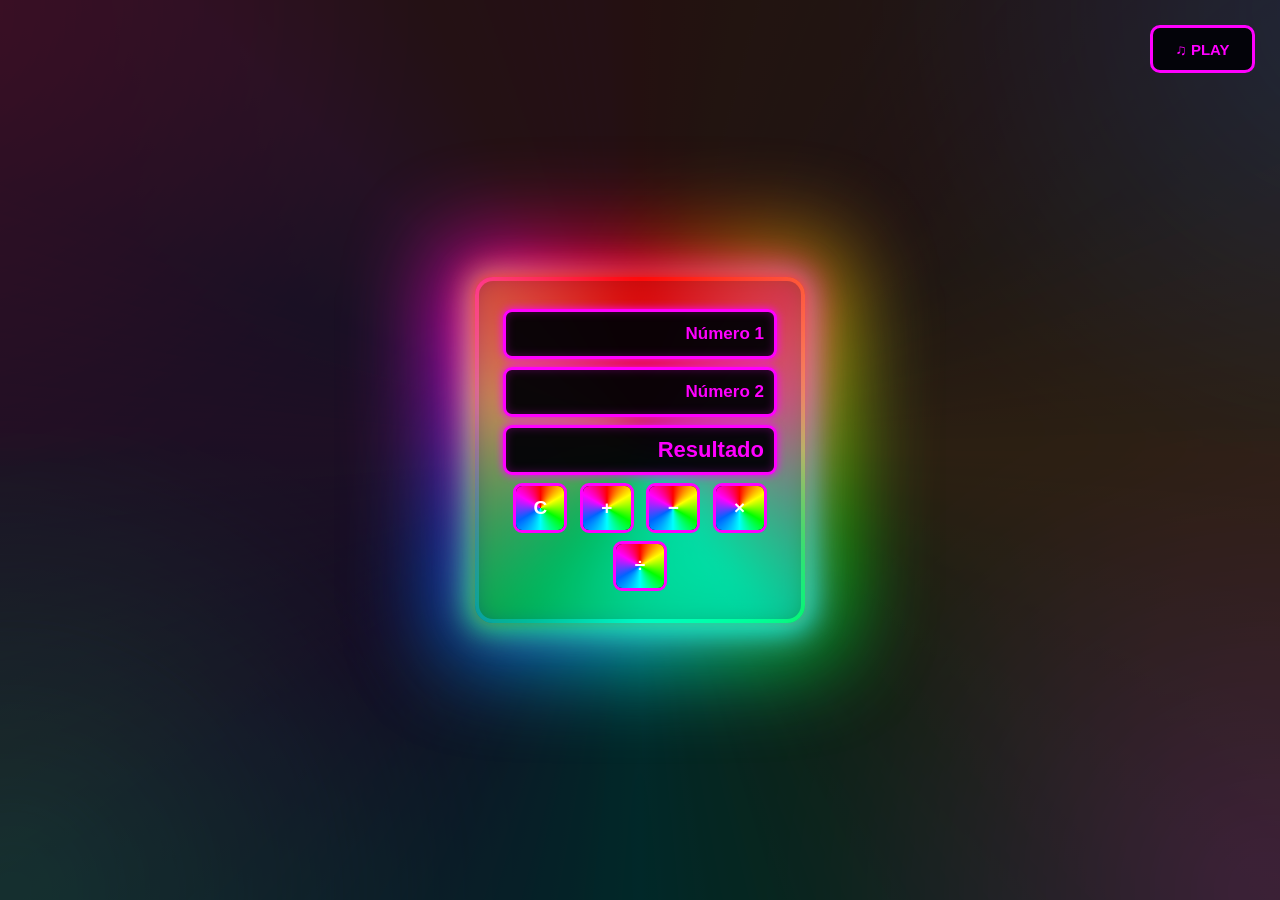
<file: PW2/index.html>
<!DOCTYPE html>
<html lang="pt-BR">
<head>
    <meta charset="UTF-8">
    <meta name="viewport" content="width=device-width, initial-scale=1.0">
    <title>Calculadora RGB</title>
    <link rel="stylesheet" href="style.css">
</head>

<body>
    
<div id="youtube-background">
    <div id="youtube-player"></div>
</div>

<div id="video-overlay"></div>

<button type="button" id="music">♫ PLAY</button>

<main>
    <form id="calculator">

        <div class="inputs">
            <input
                type="text"
                id="num1"
                placeholder="Número 1"
                autocomplete="off"
            >

            <input
                type="text"
                id="num2"
                placeholder="Número 2"
                autocomplete="off"
            >
        </div>

        <div class="calculator-actions">
            <input
                type="text"
                id="resul"
                placeholder="Resultado"
                readonly
                aria-label="Resultado"
            >

            <div class="buttons">
                <button type="reset" id="clear">C</button>

                <button type="button" data-operacao="+">+</button>
                <button type="button" data-operacao="-">−</button>
                <button type="button" data-operacao="x">×</button>
                <button type="button" data-operacao=":">÷</button>
            </div>
        </div>

    </form>
</main>

<script src="https://www.youtube.com/iframe_api"></script>
<script src="abdullJabbhar.js"></script>

</body>
</html>
</file>
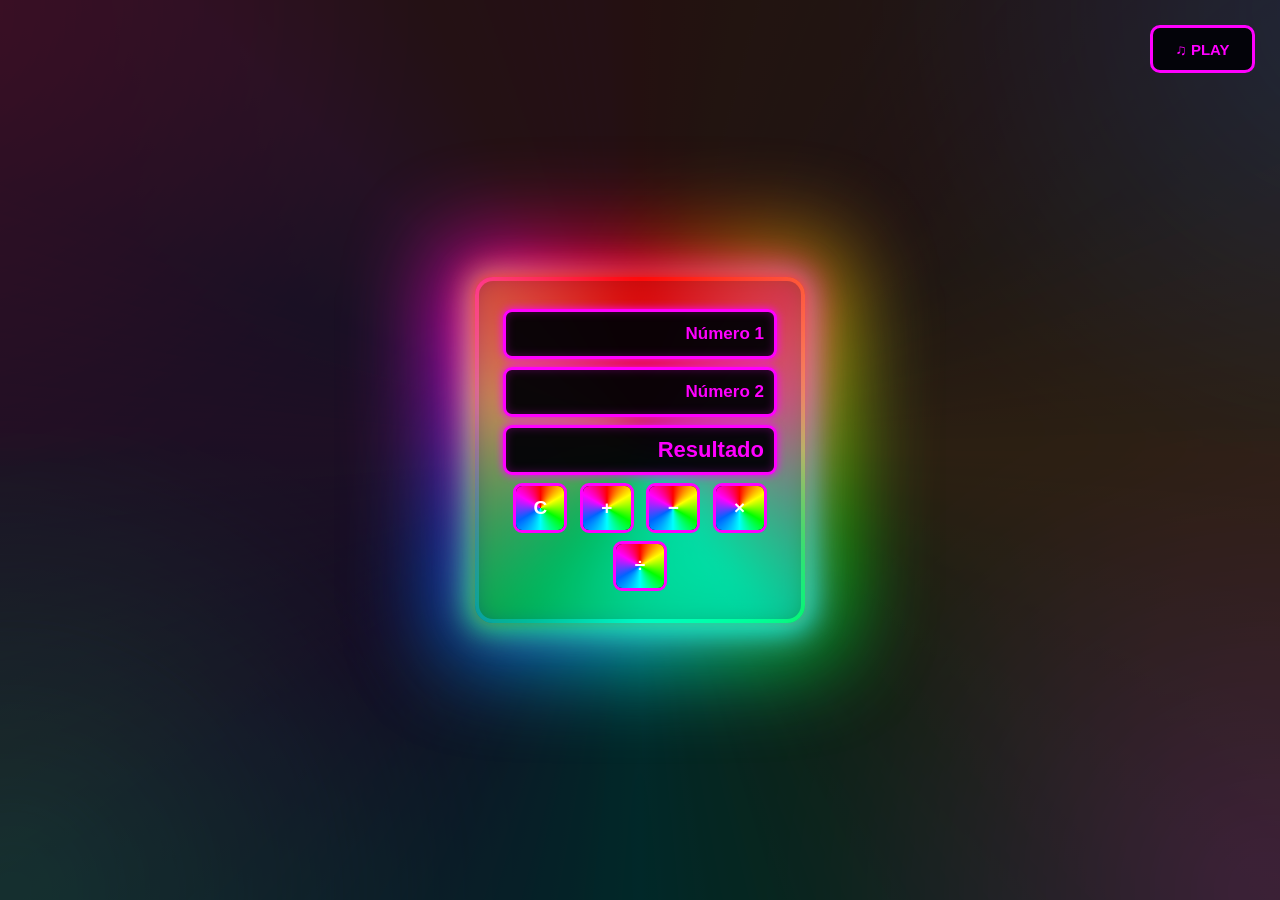
<file: PW2/calcu/index.html>
<!DOCTYPE html>
<html lang="pt-BR">
<head>
    <meta charset="UTF-8">
    <meta name="viewport" content="width=device-width, initial-scale=1.0">
    <title>Calculadora RGB</title>
    <link rel="stylesheet" href="style.css">
</head>

<body>
    
<div id="youtube-background">
    <div id="youtube-player"></div>
</div>

<div id="video-overlay"></div>

<button type="button" id="music">♫ PLAY</button>

<main>
    <form id="calculator">

        <div class="inputs">
            <input
                type="text"
                id="num1"
                placeholder="Número 1"
                autocomplete="off"
            >

            <input
                type="text"
                id="num2"
                placeholder="Número 2"
                autocomplete="off"
            >
        </div>

        <div class="calculator-actions">
            <input
                type="text"
                id="resul"
                placeholder="Resultado"
                readonly
                aria-label="Resultado"
            >

            <div class="buttons">
                <button type="reset" id="clear">C</button>

                <button type="button" data-operacao="+">+</button>
                <button type="button" data-operacao="-">−</button>
                <button type="button" data-operacao="x">×</button>
                <button type="button" data-operacao=":">÷</button>
            </div>
        </div>

    </form>
</main>

<script src="https://www.youtube.com/iframe_api"></script>
<script src="abdullJabbhar.js"></script>

</body>
</html>
</file>
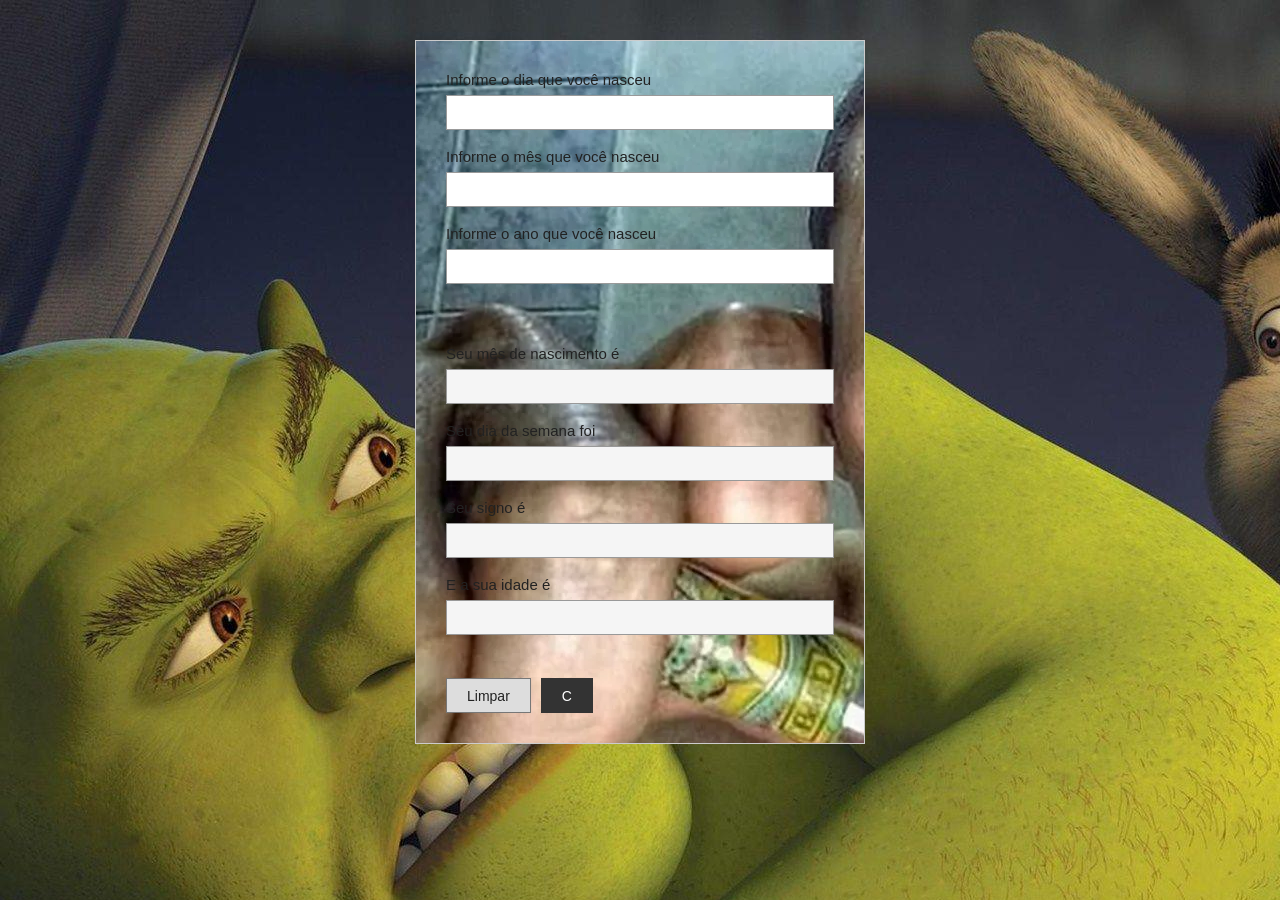
<file: PW2/calendario/index.html>
<!DOCTYPE html>
<html lang="pt-br">
<head>
    <meta charset="UTF-8">
    <meta name="viewport" content="width=device-width, initial-scale=1.0">
    <title>dia que nasci</title>
    <link rel="stylesheet" href="style.css">
</head>
<body>
    <form id="fumo">
        <div id="coleta">

        <label for="dianasc">Informe o dia que você nasceu</label>
        <input type="text" id="dianasc"><br><br>

        <label for="mesnasc">Informe o mês que você nasceu</label>
        <input type="text" id="mesnasc"><br><br>

        <label for="anonasc">Informe o ano que você nasceu</label>
        <input type="text" id="anonasc"><br><br><br>

        </div>

        <div id="entrega">

            <label for="nomemes">Seu mês de nascimento é</label>
            <input type="text" id="nomemes" readonly><br><br>

            <label for="diasemana">Seu dia da semana foi</label>
            <input type="text" id="diasemana" readonly><br><br>

            <label for="signoimg">Seu signo é</label>
            <input type="text" id="signoimg" readonly><br><br>

            <label for="idad">E a sua idade é</label>
            <input type="text" id="idad" readonly><br><br>
            
        </div>

        <div id="butaos">

        <button type="reset">Limpar</button>
        <button type="button" id="resultad" >C</button>

        </div>


    </form>
    <script src="script.js"></script>
</body>
</html>
</file>
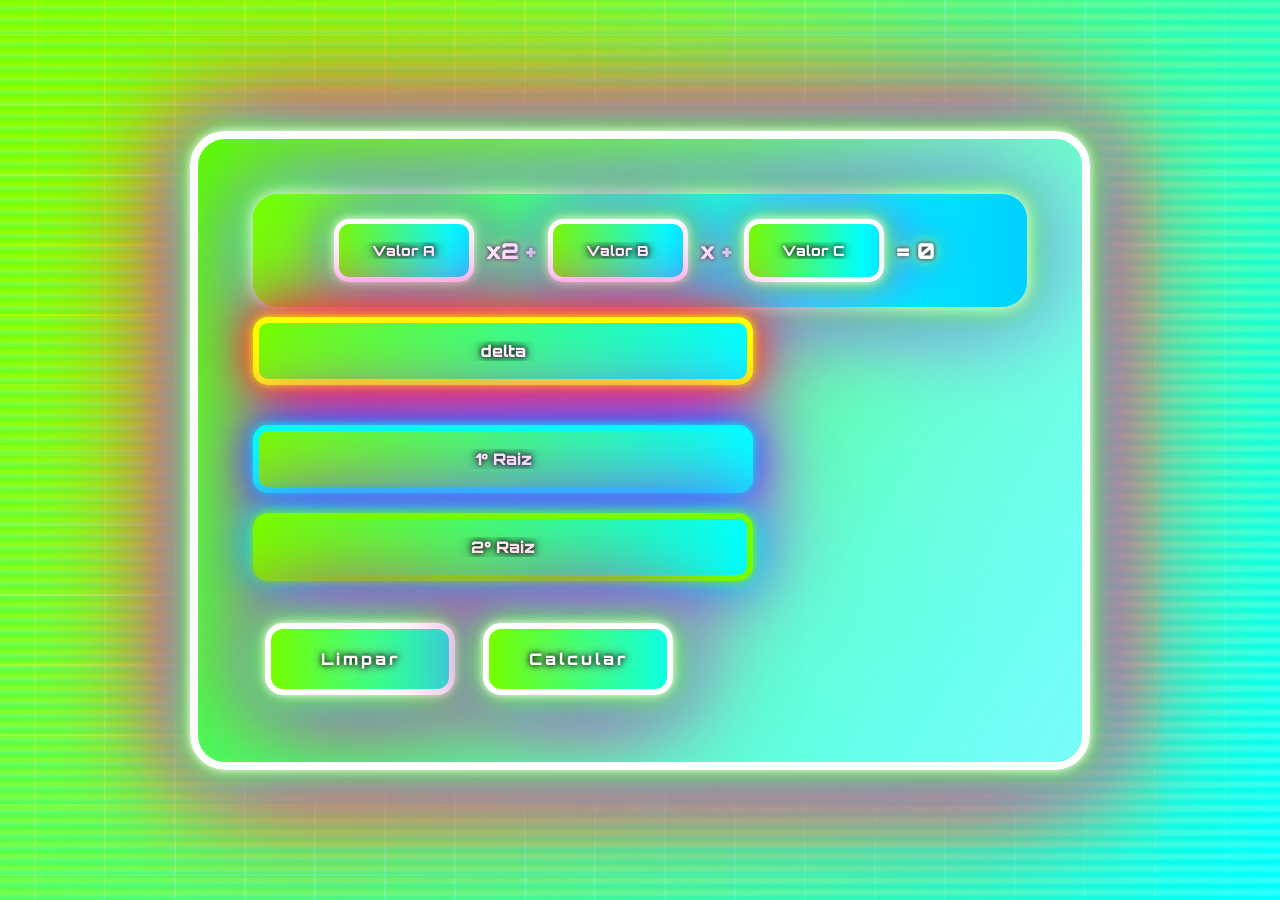
<file: PW2/Equacao/index.html>
<!DOCTYPE html>
<html lang="pt-BR">
<head>
    <meta charset="UTF-8">
    <meta name="viewport" content="width=device-width, initial-scale=1.0">
    <title>baskara CWP</title>
    <link rel="stylesheet" href="style.css">
</head>

<body>
    <form id="Equacao">
    <div >
        <input type="text" id="valorA" placeholder="Valor A" >
        <label id="label1">x2 + </label>
        <input type="text" id="valorB" placeholder="Valor B" >
        <label id="label2">x + </label>
        <input type="text" id="valorC" placeholder="Valor C" >
        <label id="label3">= 0 </label><br><br>
    </div>
    <input type="text" id="resudelta" placeholder="delta" readonly ><br><br>
    <input type="text" id="raiz1" placeholder="1° Raiz" readonly><br>
    <input type="text" id="raiz2" placeholder="2° Raiz" readonly><br><br>


    <button type="reset" id="limpar">Limpar</button>
    <button type="button" id="calcular" data-operacao="calc">Calcular</button>




    </form>



<script src="js.js"></script>

</body>
</html>
</file>
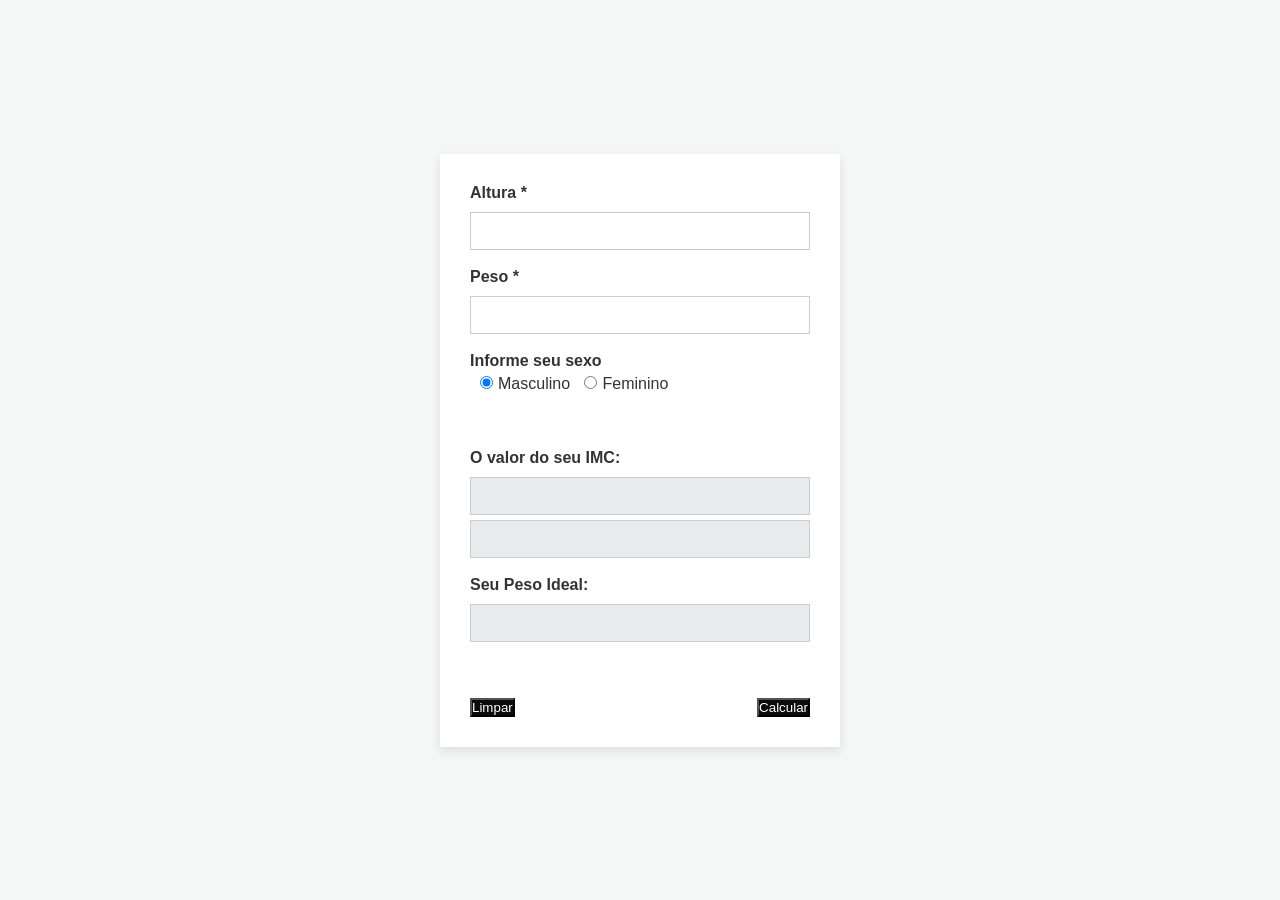
<file: PW2/Imc_PesoIdeal/index.html>
<!DOCTYPE html>
<html lang="pt-br">
<head>
    <meta charset="UTF-8">
    <meta name="viewport" content="width=device-width, initial-scale=1.0">
    <title>Calculadora de IMC e Peso Ideal</title>
    <script src="script.js"></script>
    <link rel="stylesheet" href="style.css">
</head>
<body>
    <form id="calculadora">
        <div id="Coleta">
            <label for="altura">Altura * </label><br>
            <input type="text" id="Altura"><br><br>
            <label for="Peso">Peso *</label><br>
            <input type="text" id="Peso"><br><br>
            <label for="Masculino">Informe seu sexo</label><br>
            <input type="radio" value="M" id="Masculino" name="Sexo" checked>Masculino
            <input type="radio" value="F" id="Feminino" name="Sexo">Feminino <br><br><br>
        </div>

        <div id="Entrega">
            <label for="Yimc">O valor do seu IMC:</label><br>
            <input type="text" id="Yimc" readonly>
            <input type="text" id="txtImc" readonly><br><br>
            <label for="PesoId">Seu Peso Ideal:</label><br>
            <input type="text" id="PesoId" readonly><br><br><br>
            <h1 id="perPeso" ></h1>
            </label>
        </div>

        <div id="botoes">
            <input type="reset" onclick="limpar1()" id="limpar" value="Limpar">
            <input type="button" onclick="calculo()" id="calcular" value="Calcular">

        </div>

    </form>


    
</body>
</html>
</file>
<file: PW2/style.css>
* {
    margin: 0;
    padding: 0;
    box-sizing: border-box;
}

html,
body {
    width: 100%;
    height: 100%;
}

body {
    min-height: 100vh;
    display: flex;
    justify-content: center;
    align-items: center;
    font-family: Arial, Helvetica, sans-serif;
    background: rgb(0, 0, 0);
    overflow: hidden;
    position: relative;
    isolation: isolate;
}

body::before {
    content: "";
    position: fixed;
    width: 180vmax;
    height: 180vmax;
    left: 50%;
    top: 50%;
    transform: translate(-50%, -50%);
    background:
        conic-gradient(
            rgb(255, 0, 0),
            rgb(255, 60, 0),
            rgb(255, 180, 0),
            rgb(255, 255, 0),
            rgb(80, 255, 0),
            rgb(0, 255, 80),
            rgb(0, 255, 255),
            rgb(0, 100, 255),
            rgb(100, 0, 255),
            rgb(255, 0, 255),
            rgb(255, 0, 80),
            rgb(255, 0, 0)
        );
    filter: blur(45px) saturate(250%);
    opacity: 0.58;
    z-index: -10;
    animation: universe 1.1s linear infinite;
}

body::after {
    content: "";
    position: fixed;
    inset: -25%;
    background:
        radial-gradient(
            circle at 10% 10%,
            rgba(255, 0, 0, 0.75),
            transparent 18%
        ),
        radial-gradient(
            circle at 90% 10%,
            rgba(0, 100, 255, 0.8),
            transparent 18%
        ),
        radial-gradient(
            circle at 90% 90%,
            rgba(255, 0, 255, 0.8),
            transparent 18%
        ),
        radial-gradient(
            circle at 10% 90%,
            rgba(0, 255, 150, 0.8),
            transparent 18%
        ),
        radial-gradient(
            circle at 50% 50%,
            rgba(255, 255, 0, 0.3),
            transparent 25%
        );
    filter: blur(55px) saturate(300%);
    z-index: -9;
    animation: nebula 0.8s linear infinite reverse;
}

@keyframes universe {
    from {
        transform: translate(-50%, -50%) rotate(0deg) scale(1);
    }

    to {
        transform: translate(-50%, -50%) rotate(360deg) scale(1);
    }
}

@keyframes nebula {
    0% {
        transform: rotate(0deg) scale(0.8);
    }

    50% {
        transform: rotate(180deg) scale(1.25);
    }

    100% {
        transform: rotate(360deg) scale(0.8);
    }
}

#youtube-background {
    position: fixed;
    inset: 0;
    width: 100vw;
    height: 100vh;
    overflow: hidden;
    background: rgb(0, 0, 0);
    z-index: 0;
}

#youtube-player {
    position: absolute;
    width: 100vw;
    height: 56.25vw;
    min-width: 177.78vh;
    min-height: 100vh;
    left: 50%;
    top: 50%;
    transform: translate(-50%, -50%) scale(1.08);
    pointer-events: none;
    filter:
        saturate(180%)
        contrast(120%)
        brightness(65%);
}

#youtube-player iframe {
    width: 100%;
    height: 100%;
    border: 0;
    display: block;
}

#video-overlay {
    position: fixed;
    inset: 0;
    width: 100vw;
    height: 100vh;
    pointer-events: none;
    z-index: 1;
    overflow: hidden;
    background:
        conic-gradient(
            from 0deg at 50% 50%,
            rgba(255, 0, 0, 0.25),
            rgba(255, 100, 0, 0.22),
            rgba(255, 255, 0, 0.20),
            rgba(0, 255, 0, 0.22),
            rgba(0, 255, 255, 0.25),
            rgba(0, 100, 255, 0.25),
            rgba(100, 0, 255, 0.25),
            rgba(255, 0, 255, 0.25),
            rgba(255, 0, 0, 0.25)
        );
    mix-blend-mode: screen;
    opacity: 0.62;
    animation: overlayRGB 2s linear infinite;
}

#video-overlay::before {
    content: "";
    position: absolute;
    inset: -20%;
    background:
        radial-gradient(
            circle at 10% 15%,
            rgba(255, 0, 0, 0.38),
            transparent 25%
        ),
        radial-gradient(
            circle at 90% 15%,
            rgba(0, 100, 255, 0.38),
            transparent 25%
        ),
        radial-gradient(
            circle at 85% 85%,
            rgba(255, 0, 255, 0.38),
            transparent 25%
        ),
        radial-gradient(
            circle at 15% 85%,
            rgba(0, 255, 150, 0.38),
            transparent 25%
        );
    mix-blend-mode: screen;
    filter: blur(35px) saturate(250%);
    opacity: 0.75;
    animation: overlayClouds 3s linear infinite;
}

#video-overlay::after {
    content: "";
    position: absolute;
    inset: -30%;
    background:
        conic-gradient(
            from 180deg,
            transparent 0deg,
            rgba(255, 0, 0, 0.16) 45deg,
            rgba(255, 255, 0, 0.16) 90deg,
            rgba(0, 255, 0, 0.16) 135deg,
            rgba(0, 255, 255, 0.16) 180deg,
            rgba(0, 80, 255, 0.16) 225deg,
            rgba(255, 0, 255, 0.16) 315deg,
            transparent 360deg
        );
    mix-blend-mode: color;
    filter: blur(20px) saturate(250%);
    opacity: 0.7;
    animation: overlaySpin 1.3s linear infinite reverse;
}

@keyframes overlayRGB {
    from {
        transform: rotate(0deg) scale(1.15);
        filter: hue-rotate(0deg) saturate(250%);
    }

    to {
        transform: rotate(360deg) scale(1.15);
        filter: hue-rotate(360deg) saturate(250%);
    }
}

@keyframes overlayClouds {
    0% {
        transform: rotate(0deg) scale(0.9);
        filter: blur(35px) saturate(250%) hue-rotate(0deg);
    }

    50% {
        transform: rotate(180deg) scale(1.1);
        filter: blur(45px) saturate(300%) hue-rotate(180deg);
    }

    100% {
        transform: rotate(360deg) scale(0.9);
        filter: blur(35px) saturate(250%) hue-rotate(360deg);
    }
}

@keyframes overlaySpin {
    from {
        transform: rotate(0deg) scale(0.9);
        filter: hue-rotate(0deg) saturate(250%);
    }

    to {
        transform: rotate(360deg) scale(0.9);
        filter: hue-rotate(360deg) saturate(250%);
    }
}

#calculator {
    width: 330px;
    padding: 24px;
    position: relative;
    z-index: 10;
    border: 4px solid transparent;
    border-radius: 18px;
    text-align: center;
    background:
        linear-gradient(
            rgba(3, 3, 8, 0.88),
            rgba(3, 3, 8, 0.88)
        ) padding-box,
        conic-gradient(
            from 0deg,
            rgb(255, 0, 0),
            rgb(255, 100, 0),
            rgb(255, 255, 0),
            rgb(0, 255, 0),
            rgb(0, 255, 255),
            rgb(0, 80, 255),
            rgb(120, 0, 255),
            rgb(255, 0, 255),
            rgb(255, 0, 0)
        ) border-box;
    box-shadow:
        0 0 12px rgb(255, 0, 0),
        0 0 25px rgb(0, 255, 255),
        0 0 45px rgb(255, 0, 255);
    animation:
        calculatorHue 0.7s linear infinite,
        calculatorFloat 2s ease-in-out infinite;
}

#calculator::before {
    content: "";
    position: absolute;
    inset: -45px;
    z-index: -2;
    border-radius: 45px;
    background:
        conic-gradient(
            rgb(255, 0, 0),
            rgb(255, 255, 0),
            rgb(0, 255, 0),
            rgb(0, 255, 255),
            rgb(0, 80, 255),
            rgb(255, 0, 255),
            rgb(255, 0, 0)
        );
    filter: blur(45px);
    opacity: 0.7;
    animation: auraSpin 0.5s linear infinite;
}

#calculator::after {
    content: "";
    position: absolute;
    inset: -15px;
    z-index: -1;
    border-radius: 25px;
    background:
        conic-gradient(
            rgb(255, 0, 0),
            rgb(255, 0, 255),
            rgb(0, 255, 255),
            rgb(0, 255, 0),
            rgb(255, 255, 0),
            rgb(255, 0, 0)
        );
    filter: blur(15px);
    opacity: 0.5;
    animation: auraSpin 0.25s linear infinite reverse;
}

@keyframes calculatorHue {
    from {
        filter: hue-rotate(0deg);
    }

    to {
        filter: hue-rotate(360deg);
    }
}

@keyframes calculatorFloat {
    0% {
        transform: translateY(0) rotate(0deg);
    }

    50% {
        transform: translateY(-4px) rotate(0.2deg);
    }

    100% {
        transform: translateY(0) rotate(0deg);
    }
}

@keyframes auraSpin {
    from {
        transform: rotate(0deg) scale(10);
    }

    to {
        transform: rotate(360deg) scale(10);
    }
}

#num1,
#num2,
#resul {
    width: 100%;
    height: 50px;
    margin: 4px 0;
    padding: 10px;
    background: rgba(0, 0, 5, 0.95);
    border: 3px solid rgb(255, 0, 255);
    border-radius: 9px;
    outline: none;
    font-size: 17px;
    font-weight: bold;
    text-align: right;
    color: rgb(255, 255, 255);
    caret-color: rgb(0, 255, 255);
    box-shadow:
        0 0 8px rgb(255, 0, 255),
        inset 0 0 10px rgba(255, 0, 255, 0.25);
    animation: inputRainbow 0.7s linear infinite;
}

#num1::placeholder,
#num2::placeholder,
#resul::placeholder {
    color: rgb(255, 0, 255);
    opacity: 1;
}

#num1:focus,
#num2:focus {
    animation:
        inputRainbow 0.25s linear infinite,
        inputPulse 0.4s ease-in-out infinite alternate;
}

#resul {
    font-size: 22px;
    animation: resultRainbow 0.4s linear infinite;
}

@keyframes inputRainbow {
    0% {
        color: rgb(255, 0, 0);
        border-color: rgb(255, 0, 0);
        box-shadow: 0 0 12px rgb(255, 0, 0);
    }

    16% {
        color: rgb(255, 120, 0);
        border-color: rgb(255, 120, 0);
        box-shadow: 0 0 12px rgb(255, 120, 0);
    }

    33% {
        color: rgb(255, 255, 0);
        border-color: rgb(255, 255, 0);
        box-shadow: 0 0 12px rgb(255, 255, 0);
    }

    50% {
        color: rgb(0, 255, 0);
        border-color: rgb(0, 255, 0);
        box-shadow: 0 0 12px rgb(0, 255, 0);
    }

    66% {
        color: rgb(0, 255, 255);
        border-color: rgb(0, 255, 255);
        box-shadow: 0 0 12px rgb(0, 255, 255);
    }

    83% {
        color: rgb(0, 100, 255);
        border-color: rgb(0, 100, 255);
        box-shadow: 0 0 12px rgb(0, 100, 255);
    }

    100% {
        color: rgb(255, 0, 255);
        border-color: rgb(255, 0, 255);
        box-shadow: 0 0 12px rgb(255, 0, 255);
    }
}

@keyframes resultRainbow {
    0% {
        color: rgb(255, 0, 0);
        text-shadow:
            0 0 8px rgb(255, 0, 0),
            0 0 18px rgb(255, 0, 0);
    }

    20% {
        color: rgb(255, 255, 0);
        text-shadow:
            0 0 8px rgb(255, 255, 0),
            0 0 18px rgb(255, 255, 0);
    }

    40% {
        color: rgb(0, 255, 0);
        text-shadow:
            0 0 8px rgb(0, 255, 0),
            0 0 18px rgb(0, 255, 0);
    }

    60% {
        color: rgb(0, 255, 255);
        text-shadow:
            0 0 8px rgb(0, 255, 255),
            0 0 18px rgb(0, 255, 255);
    }

    80% {
        color: rgb(100, 0, 255);
        text-shadow:
            0 0 8px rgb(100, 0, 255),
            0 0 18px rgb(100, 0, 255);
    }

    100% {
        color: rgb(255, 0, 255);
        text-shadow:
            0 0 8px rgb(255, 0, 255),
            0 0 18px rgb(255, 0, 255);
    }
}

@keyframes inputPulse {
    from {
        transform: scale(1);
    }

    to {
        transform: scale(1.015);
    }
}

button {
    font-family: Arial, Helvetica, sans-serif;
}

[data-operacao],
#clear {
    width: 54px;
    height: 50px;
    margin: 4px;
    background: rgba(3, 3, 8, 0.95);
    color: rgb(255, 255, 255);
    border: 3px solid rgb(255, 0, 255);
    border-radius: 9px;
    font-size: 19px;
    font-weight: bold;
    cursor: pointer;
    outline: none;
    position: relative;
    overflow: hidden;
    z-index: 1;
    transition: transform 0.15s ease;
    animation: buttonRainbow 0.5s linear infinite;
}

[data-operacao]::before,
#clear::before {
    content: "";
    position: absolute;
    width: 180%;
    height: 180%;
    left: -40%;
    top: -40%;
    background:
        conic-gradient(
            rgb(255, 0, 0),
            rgb(255, 255, 0),
            rgb(0, 255, 0),
            rgb(0, 255, 255),
            rgb(0, 100, 255),
            rgb(255, 0, 255),
            rgb(255, 0, 0)
        );
    z-index: -1;
    animation: buttonAura 0.35s linear infinite;
}

[data-operacao]:hover,
#clear:hover {
    transform: scale(1.1);
    background: rgb(10, 10, 15);
    animation: clearRainbow 0.15s linear infinite;
}

[data-operacao]:active,
#clear:active {
    transform: scale(0.92);
}

@keyframes buttonRainbow {
    0% {
        color: rgb(255, 0, 0);
        border-color: rgb(255, 0, 0);
        box-shadow:
            0 0 8px rgb(255, 0, 0),
            0 0 18px rgb(255, 0, 0);
    }

    25% {
        color: rgb(255, 255, 0);
        border-color: rgb(255, 255, 0);
        box-shadow:
            0 0 8px rgb(255, 255, 0),
            0 0 18px rgb(255, 255, 0);
    }

    50% {
        color: rgb(0, 255, 255);
        border-color: rgb(0, 255, 255);
        box-shadow:
            0 0 8px rgb(0, 255, 255),
            0 0 18px rgb(0, 255, 255);
    }

    75% {
        color: rgb(255, 0, 255);
        border-color: rgb(255, 0, 255);
        box-shadow:
            0 0 8px rgb(255, 0, 255),
            0 0 18px rgb(255, 0, 255);
    }

    100% {
        color: rgb(255, 0, 0);
        border-color: rgb(255, 0, 0);
        box-shadow:
            0 0 8px rgb(255, 0, 0),
            0 0 18px rgb(255, 0, 0);
    }
}

@keyframes buttonAura {
    from {
        transform: rotate(0deg);
    }

    to {
        transform: rotate(360deg);
    }
}

@keyframes clearRainbow {
    0% {
        background: rgb(255, 0, 0);
        color: rgb(255, 255, 255);
        box-shadow: 0 0 25px rgb(255, 0, 0);
    }

    25% {
        background: rgb(255, 0, 255);
        color: rgb(255, 255, 255);
        box-shadow: 0 0 25px rgb(255, 0, 255);
    }

    50% {
        background: rgb(0, 100, 255);
        color: rgb(255, 255, 255);
        box-shadow: 0 0 25px rgb(0, 100, 255);
    }

    75% {
        background: rgb(0, 255, 255);
        color: rgb(0, 0, 0);
        box-shadow: 0 0 25px rgb(0, 255, 255);
    }

    100% {
        background: rgb(255, 0, 0);
        color: rgb(255, 255, 255);
        box-shadow: 0 0 25px rgb(255, 0, 0);
    }
}

#music {
    position: fixed;
    top: 25px;
    right: 25px;
    width: 105px;
    height: 48px;
    z-index: 100;
    background: rgba(3, 3, 8, 0.95);
    color: rgb(255, 0, 255);
    border: 3px solid rgb(255, 0, 255);
    border-radius: 10px;
    font-size: 15px;
    font-weight: bold;
    cursor: pointer;
    animation: musicRainbow 0.35s linear infinite;
}

#music:hover {
    transform: scale(1.1);
}

@keyframes musicRainbow {
    0% {
        color: rgb(255, 0, 0);
        border-color: rgb(255, 0, 0);
        box-shadow:
            0 0 10px rgb(255, 0, 0),
            0 0 25px rgb(255, 0, 0);
    }

    20% {
        color: rgb(255, 255, 0);
        border-color: rgb(255, 255, 0);
        box-shadow:
            0 0 10px rgb(255, 255, 0),
            0 0 25px rgb(255, 255, 0);
    }

    40% {
        color: rgb(0, 255, 0);
        border-color: rgb(0, 255, 0);
        box-shadow:
            0 0 10px rgb(0, 255, 0),
            0 0 25px rgb(0, 255, 0);
    }

    60% {
        color: rgb(0, 255, 255);
        border-color: rgb(0, 255, 255);
        box-shadow:
            0 0 10px rgb(0, 255, 255),
            0 0 25px rgb(0, 255, 255);
    }

    80% {
        color: rgb(100, 0, 255);
        border-color: rgb(100, 0, 255);
        box-shadow:
            0 0 10px rgb(100, 0, 255),
            0 0 25px rgb(100, 0, 255);
    }

    100% {
        color: rgb(255, 0, 255);
        border-color: rgb(255, 0, 255);
        box-shadow:
            0 0 10px rgb(255, 0, 255),
            0 0 25px rgb(255, 0, 255);
    }
}

@media (max-width: 450px) {
    #calculator {
        width: 88%;
        max-width: 330px;
        padding: 20px;
    }

    [data-operacao],
    #clear {
        width: 48px;
        height: 48px;
        margin: 3px;
    }

    #music {
        top: 10px;
        right: 10px;
    }

    #num1,
    #num2,
    #resul {
        height: 48px;
    }
}
</file>
<file: PW2/calcu/style.css>
* {
    margin: 0;
    padding: 0;
    box-sizing: border-box;
}

html,
body {
    width: 100%;
    height: 100%;
}

body {
    min-height: 100vh;
    display: flex;
    justify-content: center;
    align-items: center;
    font-family: Arial, Helvetica, sans-serif;
    background: rgb(0, 0, 0);
    overflow: hidden;
    position: relative;
    isolation: isolate;
}

body::before {
    content: "";
    position: fixed;
    width: 180vmax;
    height: 180vmax;
    left: 50%;
    top: 50%;
    transform: translate(-50%, -50%);
    background:
        conic-gradient(
            rgb(255, 0, 0),
            rgb(255, 60, 0),
            rgb(255, 180, 0),
            rgb(255, 255, 0),
            rgb(80, 255, 0),
            rgb(0, 255, 80),
            rgb(0, 255, 255),
            rgb(0, 100, 255),
            rgb(100, 0, 255),
            rgb(255, 0, 255),
            rgb(255, 0, 80),
            rgb(255, 0, 0)
        );
    filter: blur(45px) saturate(250%);
    opacity: 0.58;
    z-index: -10;
    animation: universe 1.1s linear infinite;
}

body::after {
    content: "";
    position: fixed;
    inset: -25%;
    background:
        radial-gradient(
            circle at 10% 10%,
            rgba(255, 0, 0, 0.75),
            transparent 18%
        ),
        radial-gradient(
            circle at 90% 10%,
            rgba(0, 100, 255, 0.8),
            transparent 18%
        ),
        radial-gradient(
            circle at 90% 90%,
            rgba(255, 0, 255, 0.8),
            transparent 18%
        ),
        radial-gradient(
            circle at 10% 90%,
            rgba(0, 255, 150, 0.8),
            transparent 18%
        ),
        radial-gradient(
            circle at 50% 50%,
            rgba(255, 255, 0, 0.3),
            transparent 25%
        );
    filter: blur(55px) saturate(300%);
    z-index: -9;
    animation: nebula 0.8s linear infinite reverse;
}

@keyframes universe {
    from {
        transform: translate(-50%, -50%) rotate(0deg) scale(1);
    }

    to {
        transform: translate(-50%, -50%) rotate(360deg) scale(1);
    }
}

@keyframes nebula {
    0% {
        transform: rotate(0deg) scale(0.8);
    }

    50% {
        transform: rotate(180deg) scale(1.25);
    }

    100% {
        transform: rotate(360deg) scale(0.8);
    }
}

#youtube-background {
    position: fixed;
    inset: 0;
    width: 100vw;
    height: 100vh;
    overflow: hidden;
    background: rgb(0, 0, 0);
    z-index: 0;
}

#youtube-player {
    position: absolute;
    width: 100vw;
    height: 56.25vw;
    min-width: 177.78vh;
    min-height: 100vh;
    left: 50%;
    top: 50%;
    transform: translate(-50%, -50%) scale(1.08);
    pointer-events: none;
    filter:
        saturate(180%)
        contrast(120%)
        brightness(65%);
}

#youtube-player iframe {
    width: 100%;
    height: 100%;
    border: 0;
    display: block;
}

#video-overlay {
    position: fixed;
    inset: 0;
    width: 100vw;
    height: 100vh;
    pointer-events: none;
    z-index: 1;
    overflow: hidden;
    background:
        conic-gradient(
            from 0deg at 50% 50%,
            rgba(255, 0, 0, 0.25),
            rgba(255, 100, 0, 0.22),
            rgba(255, 255, 0, 0.20),
            rgba(0, 255, 0, 0.22),
            rgba(0, 255, 255, 0.25),
            rgba(0, 100, 255, 0.25),
            rgba(100, 0, 255, 0.25),
            rgba(255, 0, 255, 0.25),
            rgba(255, 0, 0, 0.25)
        );
    mix-blend-mode: screen;
    opacity: 0.62;
    animation: overlayRGB 2s linear infinite;
}

#video-overlay::before {
    content: "";
    position: absolute;
    inset: -20%;
    background:
        radial-gradient(
            circle at 10% 15%,
            rgba(255, 0, 0, 0.38),
            transparent 25%
        ),
        radial-gradient(
            circle at 90% 15%,
            rgba(0, 100, 255, 0.38),
            transparent 25%
        ),
        radial-gradient(
            circle at 85% 85%,
            rgba(255, 0, 255, 0.38),
            transparent 25%
        ),
        radial-gradient(
            circle at 15% 85%,
            rgba(0, 255, 150, 0.38),
            transparent 25%
        );
    mix-blend-mode: screen;
    filter: blur(35px) saturate(250%);
    opacity: 0.75;
    animation: overlayClouds 3s linear infinite;
}

#video-overlay::after {
    content: "";
    position: absolute;
    inset: -30%;
    background:
        conic-gradient(
            from 180deg,
            transparent 0deg,
            rgba(255, 0, 0, 0.16) 45deg,
            rgba(255, 255, 0, 0.16) 90deg,
            rgba(0, 255, 0, 0.16) 135deg,
            rgba(0, 255, 255, 0.16) 180deg,
            rgba(0, 80, 255, 0.16) 225deg,
            rgba(255, 0, 255, 0.16) 315deg,
            transparent 360deg
        );
    mix-blend-mode: color;
    filter: blur(20px) saturate(250%);
    opacity: 0.7;
    animation: overlaySpin 1.3s linear infinite reverse;
}

@keyframes overlayRGB {
    from {
        transform: rotate(0deg) scale(1.15);
        filter: hue-rotate(0deg) saturate(250%);
    }

    to {
        transform: rotate(360deg) scale(1.15);
        filter: hue-rotate(360deg) saturate(250%);
    }
}

@keyframes overlayClouds {
    0% {
        transform: rotate(0deg) scale(0.9);
        filter: blur(35px) saturate(250%) hue-rotate(0deg);
    }

    50% {
        transform: rotate(180deg) scale(1.1);
        filter: blur(45px) saturate(300%) hue-rotate(180deg);
    }

    100% {
        transform: rotate(360deg) scale(0.9);
        filter: blur(35px) saturate(250%) hue-rotate(360deg);
    }
}

@keyframes overlaySpin {
    from {
        transform: rotate(0deg) scale(0.9);
        filter: hue-rotate(0deg) saturate(250%);
    }

    to {
        transform: rotate(360deg) scale(0.9);
        filter: hue-rotate(360deg) saturate(250%);
    }
}

#calculator {
    width: 330px;
    padding: 24px;
    position: relative;
    z-index: 10;
    border: 4px solid transparent;
    border-radius: 18px;
    text-align: center;
    background:
        linear-gradient(
            rgba(3, 3, 8, 0.88),
            rgba(3, 3, 8, 0.88)
        ) padding-box,
        conic-gradient(
            from 0deg,
            rgb(255, 0, 0),
            rgb(255, 100, 0),
            rgb(255, 255, 0),
            rgb(0, 255, 0),
            rgb(0, 255, 255),
            rgb(0, 80, 255),
            rgb(120, 0, 255),
            rgb(255, 0, 255),
            rgb(255, 0, 0)
        ) border-box;
    box-shadow:
        0 0 12px rgb(255, 0, 0),
        0 0 25px rgb(0, 255, 255),
        0 0 45px rgb(255, 0, 255);
    animation:
        calculatorHue 0.7s linear infinite,
        calculatorFloat 2s ease-in-out infinite;
}

#calculator::before {
    content: "";
    position: absolute;
    inset: -45px;
    z-index: -2;
    border-radius: 45px;
    background:
        conic-gradient(
            rgb(255, 0, 0),
            rgb(255, 255, 0),
            rgb(0, 255, 0),
            rgb(0, 255, 255),
            rgb(0, 80, 255),
            rgb(255, 0, 255),
            rgb(255, 0, 0)
        );
    filter: blur(45px);
    opacity: 0.7;
    animation: auraSpin 0.5s linear infinite;
}

#calculator::after {
    content: "";
    position: absolute;
    inset: -15px;
    z-index: -1;
    border-radius: 25px;
    background:
        conic-gradient(
            rgb(255, 0, 0),
            rgb(255, 0, 255),
            rgb(0, 255, 255),
            rgb(0, 255, 0),
            rgb(255, 255, 0),
            rgb(255, 0, 0)
        );
    filter: blur(15px);
    opacity: 0.5;
    animation: auraSpin 0.25s linear infinite reverse;
}

@keyframes calculatorHue {
    from {
        filter: hue-rotate(0deg);
    }

    to {
        filter: hue-rotate(360deg);
    }
}

@keyframes calculatorFloat {
    0% {
        transform: translateY(0) rotate(0deg);
    }

    50% {
        transform: translateY(-4px) rotate(0.2deg);
    }

    100% {
        transform: translateY(0) rotate(0deg);
    }
}

@keyframes auraSpin {
    from {
        transform: rotate(0deg) scale(10);
    }

    to {
        transform: rotate(360deg) scale(10);
    }
}

#num1,
#num2,
#resul {
    width: 100%;
    height: 50px;
    margin: 4px 0;
    padding: 10px;
    background: rgba(0, 0, 5, 0.95);
    border: 3px solid rgb(255, 0, 255);
    border-radius: 9px;
    outline: none;
    font-size: 17px;
    font-weight: bold;
    text-align: right;
    color: rgb(255, 255, 255);
    caret-color: rgb(0, 255, 255);
    box-shadow:
        0 0 8px rgb(255, 0, 255),
        inset 0 0 10px rgba(255, 0, 255, 0.25);
    animation: inputRainbow 0.7s linear infinite;
}

#num1::placeholder,
#num2::placeholder,
#resul::placeholder {
    color: rgb(255, 0, 255);
    opacity: 1;
}

#num1:focus,
#num2:focus {
    animation:
        inputRainbow 0.25s linear infinite,
        inputPulse 0.4s ease-in-out infinite alternate;
}

#resul {
    font-size: 22px;
    animation: resultRainbow 0.4s linear infinite;
}

@keyframes inputRainbow {
    0% {
        color: rgb(255, 0, 0);
        border-color: rgb(255, 0, 0);
        box-shadow: 0 0 12px rgb(255, 0, 0);
    }

    16% {
        color: rgb(255, 120, 0);
        border-color: rgb(255, 120, 0);
        box-shadow: 0 0 12px rgb(255, 120, 0);
    }

    33% {
        color: rgb(255, 255, 0);
        border-color: rgb(255, 255, 0);
        box-shadow: 0 0 12px rgb(255, 255, 0);
    }

    50% {
        color: rgb(0, 255, 0);
        border-color: rgb(0, 255, 0);
        box-shadow: 0 0 12px rgb(0, 255, 0);
    }

    66% {
        color: rgb(0, 255, 255);
        border-color: rgb(0, 255, 255);
        box-shadow: 0 0 12px rgb(0, 255, 255);
    }

    83% {
        color: rgb(0, 100, 255);
        border-color: rgb(0, 100, 255);
        box-shadow: 0 0 12px rgb(0, 100, 255);
    }

    100% {
        color: rgb(255, 0, 255);
        border-color: rgb(255, 0, 255);
        box-shadow: 0 0 12px rgb(255, 0, 255);
    }
}

@keyframes resultRainbow {
    0% {
        color: rgb(255, 0, 0);
        text-shadow:
            0 0 8px rgb(255, 0, 0),
            0 0 18px rgb(255, 0, 0);
    }

    20% {
        color: rgb(255, 255, 0);
        text-shadow:
            0 0 8px rgb(255, 255, 0),
            0 0 18px rgb(255, 255, 0);
    }

    40% {
        color: rgb(0, 255, 0);
        text-shadow:
            0 0 8px rgb(0, 255, 0),
            0 0 18px rgb(0, 255, 0);
    }

    60% {
        color: rgb(0, 255, 255);
        text-shadow:
            0 0 8px rgb(0, 255, 255),
            0 0 18px rgb(0, 255, 255);
    }

    80% {
        color: rgb(100, 0, 255);
        text-shadow:
            0 0 8px rgb(100, 0, 255),
            0 0 18px rgb(100, 0, 255);
    }

    100% {
        color: rgb(255, 0, 255);
        text-shadow:
            0 0 8px rgb(255, 0, 255),
            0 0 18px rgb(255, 0, 255);
    }
}

@keyframes inputPulse {
    from {
        transform: scale(1);
    }

    to {
        transform: scale(1.015);
    }
}

button {
    font-family: Arial, Helvetica, sans-serif;
}

[data-operacao],
#clear {
    width: 54px;
    height: 50px;
    margin: 4px;
    background: rgba(3, 3, 8, 0.95);
    color: rgb(255, 255, 255);
    border: 3px solid rgb(255, 0, 255);
    border-radius: 9px;
    font-size: 19px;
    font-weight: bold;
    cursor: pointer;
    outline: none;
    position: relative;
    overflow: hidden;
    z-index: 1;
    transition: transform 0.15s ease;
    animation: buttonRainbow 0.5s linear infinite;
}

[data-operacao]::before,
#clear::before {
    content: "";
    position: absolute;
    width: 180%;
    height: 180%;
    left: -40%;
    top: -40%;
    background:
        conic-gradient(
            rgb(255, 0, 0),
            rgb(255, 255, 0),
            rgb(0, 255, 0),
            rgb(0, 255, 255),
            rgb(0, 100, 255),
            rgb(255, 0, 255),
            rgb(255, 0, 0)
        );
    z-index: -1;
    animation: buttonAura 0.35s linear infinite;
}

[data-operacao]:hover,
#clear:hover {
    transform: scale(1.1);
    background: rgb(10, 10, 15);
    animation: clearRainbow 0.15s linear infinite;
}

[data-operacao]:active,
#clear:active {
    transform: scale(0.92);
}

@keyframes buttonRainbow {
    0% {
        color: rgb(255, 0, 0);
        border-color: rgb(255, 0, 0);
        box-shadow:
            0 0 8px rgb(255, 0, 0),
            0 0 18px rgb(255, 0, 0);
    }

    25% {
        color: rgb(255, 255, 0);
        border-color: rgb(255, 255, 0);
        box-shadow:
            0 0 8px rgb(255, 255, 0),
            0 0 18px rgb(255, 255, 0);
    }

    50% {
        color: rgb(0, 255, 255);
        border-color: rgb(0, 255, 255);
        box-shadow:
            0 0 8px rgb(0, 255, 255),
            0 0 18px rgb(0, 255, 255);
    }

    75% {
        color: rgb(255, 0, 255);
        border-color: rgb(255, 0, 255);
        box-shadow:
            0 0 8px rgb(255, 0, 255),
            0 0 18px rgb(255, 0, 255);
    }

    100% {
        color: rgb(255, 0, 0);
        border-color: rgb(255, 0, 0);
        box-shadow:
            0 0 8px rgb(255, 0, 0),
            0 0 18px rgb(255, 0, 0);
    }
}

@keyframes buttonAura {
    from {
        transform: rotate(0deg);
    }

    to {
        transform: rotate(360deg);
    }
}

@keyframes clearRainbow {
    0% {
        background: rgb(255, 0, 0);
        color: rgb(255, 255, 255);
        box-shadow: 0 0 25px rgb(255, 0, 0);
    }

    25% {
        background: rgb(255, 0, 255);
        color: rgb(255, 255, 255);
        box-shadow: 0 0 25px rgb(255, 0, 255);
    }

    50% {
        background: rgb(0, 100, 255);
        color: rgb(255, 255, 255);
        box-shadow: 0 0 25px rgb(0, 100, 255);
    }

    75% {
        background: rgb(0, 255, 255);
        color: rgb(0, 0, 0);
        box-shadow: 0 0 25px rgb(0, 255, 255);
    }

    100% {
        background: rgb(255, 0, 0);
        color: rgb(255, 255, 255);
        box-shadow: 0 0 25px rgb(255, 0, 0);
    }
}

#music {
    position: fixed;
    top: 25px;
    right: 25px;
    width: 105px;
    height: 48px;
    z-index: 100;
    background: rgba(3, 3, 8, 0.95);
    color: rgb(255, 0, 255);
    border: 3px solid rgb(255, 0, 255);
    border-radius: 10px;
    font-size: 15px;
    font-weight: bold;
    cursor: pointer;
    animation: musicRainbow 0.35s linear infinite;
}

#music:hover {
    transform: scale(1.1);
}

@keyframes musicRainbow {
    0% {
        color: rgb(255, 0, 0);
        border-color: rgb(255, 0, 0);
        box-shadow:
            0 0 10px rgb(255, 0, 0),
            0 0 25px rgb(255, 0, 0);
    }

    20% {
        color: rgb(255, 255, 0);
        border-color: rgb(255, 255, 0);
        box-shadow:
            0 0 10px rgb(255, 255, 0),
            0 0 25px rgb(255, 255, 0);
    }

    40% {
        color: rgb(0, 255, 0);
        border-color: rgb(0, 255, 0);
        box-shadow:
            0 0 10px rgb(0, 255, 0),
            0 0 25px rgb(0, 255, 0);
    }

    60% {
        color: rgb(0, 255, 255);
        border-color: rgb(0, 255, 255);
        box-shadow:
            0 0 10px rgb(0, 255, 255),
            0 0 25px rgb(0, 255, 255);
    }

    80% {
        color: rgb(100, 0, 255);
        border-color: rgb(100, 0, 255);
        box-shadow:
            0 0 10px rgb(100, 0, 255),
            0 0 25px rgb(100, 0, 255);
    }

    100% {
        color: rgb(255, 0, 255);
        border-color: rgb(255, 0, 255);
        box-shadow:
            0 0 10px rgb(255, 0, 255),
            0 0 25px rgb(255, 0, 255);
    }
}

@media (max-width: 450px) {
    #calculator {
        width: 88%;
        max-width: 330px;
        padding: 20px;
    }

    [data-operacao],
    #clear {
        width: 48px;
        height: 48px;
        margin: 3px;
    }

    #music {
        top: 10px;
        right: 10px;
    }

    #num1,
    #num2,
    #resul {
        height: 48px;
    }
}
</file>
<file: PW2/calendario/style.css>
* {
    box-sizing: border-box;
}

body {
    background-image: url(SHREK.jpg);
    margin: 0;
    padding: 40px 20px;
    font-family: Arial, sans-serif;
    background-color: #eeeeee;
    color: #222222;
}

form {
    background-image: url(lata.webp);
    width: 450px;
    max-width: 100%;
    margin: 0 auto;
    padding: 30px;
    background-color: white;
    border: 1px solid #cccccc;
}

#coleta,
#entrega {
    margin-bottom: 25px;
}

label {
    display: block;
    margin-bottom: 7px;
    font-size: 15px;
}

input[type="text"] {
    width: 100%;
    height: 35px;
    padding: 6px 8px;
    border: 1px solid #999999;
    border-radius: 0;
    font-size: 15px;
    outline: none;
}

input[type="text"]:focus {
    border-color: #333333;
}

input[readonly] {
    background-color: #f5f5f5;
    color: #444444;
}

#butaos {
    display: flex;
    gap: 10px;
    margin-top: 10px;
}

button {
    height: 35px;
    padding: 0 20px;
    border: 1px solid #777777;
    border-radius: 0;
    background-color: #dddddd;
    color: #222222;
    font-size: 14px;
    cursor: pointer;
}

button:hover {
    background-color: #cccccc;
}

#resultad {
    background-color: #333333;
    color: white;
    border-color: #333333;
}

#resultad:hover {
    background-color: #222222;
}
</file>
<file: PW2/Equacao/style.css>
@import url('https://fonts.googleapis.com/css2?family=Orbitron:wght@500;700;900&display=swap');

/* ============================================================
   HERMANO // NVIDIA RGB OVERDRIVE
   DARK MODE: DELETED
   ============================================================ */

:root {
    --green: #76ff00;
    --lime: #c6ff00;
    --cyan: #00ffff;
    --blue: #0088ff;
    --purple: #8a00ff;
    --magenta: #ff00ee;
    --pink: #ff0088;
    --red: #ff003c;
    --orange: #ff6600;
    --yellow: #ffff00;
}

/* ============================================================
   RESET
   ============================================================ */

* {
    box-sizing: border-box;
    margin: 0;
    padding: 0;
}

html,
body {
    min-height: 100%;
    width: 100%;
    background-image: url('SHREK.jpg');
}

/* ============================================================
   BODY — RGB ABSOLUTO
   ============================================================ */

body {
    
    min-height: 100vh;

    display: flex;
    justify-content: center;
    align-items: center;

    padding: 30px;

    font-family: 'Orbitron', sans-serif;

    background:
        radial-gradient(
            circle at 10% 10%,
            #76ff00 0%,
            transparent 25%
        ),
        radial-gradient(
            circle at 90% 10%,
            #00ffff 0%,
            transparent 25%
        ),
        radial-gradient(
            circle at 10% 90%,
            #ff00ee 0%,
            transparent 25%
        ),
        radial-gradient(
            circle at 90% 90%,
            #ff003c 0%,
            transparent 25%
        ),
        linear-gradient(
            120deg,
            #76ff00,
            #00ffff,
            #0088ff,
            #8a00ff,
            #ff00ee,
            #ff003c,
            #ff6600,
            #ffff00,
            #76ff00
        );

    background-size:
        200% 200%,
        200% 200%,
        200% 200%,
        200% 200%,
        800% 800%;

    animation:
        backgroundRGB 0.35s linear infinite;

    overflow: hidden;
}

/* ============================================================
   CAMADA RGB GIGANTE
   ============================================================ */

body::before {
    content: "";

    position: fixed;
    inset: -50%;

    pointer-events: none;

    background:
        repeating-linear-gradient(
            0deg,
            rgba(255, 0, 0, .18) 0px,
            rgba(255, 0, 0, .18) 3px,
            rgba(0, 255, 0, .18) 6px,
            rgba(0, 0, 255, .18) 9px,
            rgba(255, 0, 255, .18) 12px
        );

    mix-blend-mode: screen;

    animation: rave 0.08s linear infinite;

    z-index: 0;
}

/* ============================================================
   GRID RGB
   ============================================================ */

body::after {
    content: "";

    position: fixed;
    inset: 0;

    pointer-events: none;

    background:
        linear-gradient(
            90deg,
            transparent 48%,
            rgba(255,255,255,.7) 50%,
            transparent 52%
        ),
        linear-gradient(
            0deg,
            transparent 48%,
            rgba(255,255,255,.7) 50%,
            transparent 52%
        );

    background-size: 70px 70px;

    mix-blend-mode: overlay;

    animation:
        gridRGB 0.07s linear infinite;

    opacity: .55;

    z-index: 1;
}

/* ============================================================
   FORMULÁRIO
   FUNDO TRANSPARENTE — ELEMENTOS INTERNOS NÃO SÃO AFETADOS
   ============================================================ */

#Equacao {
    position: relative;
    z-index: 5;

    width: min(900px, 95vw);

    padding: 55px;

    border-radius: 35px;

    /*
       IMPORTANTE:
       A transparência está somente nos RGBA abaixo.
       NÃO usamos opacity no formulário.
    */

    background:
        linear-gradient(
            135deg,
            rgba(118, 255, 0, .42),
            rgba(0, 255, 255, .36),
            rgba(0, 136, 255, .38),
            rgba(138, 0, 255, .40),
            rgba(255, 0, 238, .38),
            rgba(255, 0, 60, .42),
            rgba(255, 255, 0, .40),
            rgba(118, 255, 0, .42)
        );

    background-size: 600% 600%;

    animation:
        panelRGB 0.18s linear infinite,
        panelPulse .06s ease-in-out infinite alternate;

    border: 8px solid white;

    box-shadow:
        0 0 10px white,
        0 0 30px #76ff00,
        0 0 60px #00ffff,
        0 0 100px #ff00ee,
        0 0 150px #ff003c,
        0 0 200px #ffff00;

    /*
       Mostra o RGB que está atrás do formulário,
       sem deixar os filhos transparentes.
    */

    backdrop-filter:
        blur(8px)
        saturate(180%);

    -webkit-backdrop-filter:
        blur(8px)
        saturate(180%);

    overflow: hidden;
}

/* ============================================================
   BRILHO PASSANDO PELO PAINEL
   ============================================================ */

#Equacao::before {
    content: "";

    position: absolute;

    inset: 0;

    border-radius: 28px;

    background:
        linear-gradient(
            120deg,
            transparent 0%,
            rgba(255,255,255,.9) 48%,
            transparent 52%
        );

    background-size: 250% 250%;

    animation: shine 0.12s linear infinite;

    pointer-events: none;

    mix-blend-mode: overlay;

    z-index: 0;
}

/* ============================================================
   LINHA DA EQUAÇÃO
   ============================================================ */

#Equacao > div {
    position: relative;
    z-index: 10;

    width: 100%;

    display: flex;

    justify-content: center;
    align-items: center;

    flex-wrap: wrap;

    gap: 12px;

    padding: 25px;

    border-radius: 25px;

    background:
        linear-gradient(
            90deg,
            #76ff00,
            #00ffff,
            #0088ff,
            #8a00ff,
            #ff00ee,
            #ff003c,
            #ffff00,
            #76ff00
        );

    background-size: 500% 100%;

    animation:
        rainbow 0.10s linear infinite;

    box-shadow:
        0 0 15px white,
        0 0 35px #76ff00,
        0 0 70px #00ffff,
        0 0 100px #ff00ee;
}

/* ============================================================
   INPUTS
   ============================================================ */

input {
    position: relative;
    z-index: 20;

    width: 140px;

    padding: 18px 10px;

    border: 5px solid white;

    border-radius: 15px;

    outline: none;

    font-family: 'Orbitron', sans-serif;

    font-size: 14px;

    font-weight: 900;

    text-align: center;

    color: white;

    background:
        linear-gradient(
            90deg,
            #76ff00,
            #00ffff,
            #0088ff,
            #8a00ff,
            #ff00ee,
            #ff003c,
            #ff6600,
            #ffff00,
            #76ff00
        );

    background-size: 700% 100%;

    animation:
        inputRGB 0.07s linear infinite;

    text-shadow:
        0 0 5px #000,
        0 0 10px #000,
        0 0 20px white;

    box-shadow:
        0 0 10px white,
        0 0 25px #76ff00,
        0 0 40px #00ffff,
        0 0 60px #ff00ee;

    transition:
        .2s ease;
}

/* ============================================================
   PLACEHOLDER
   ============================================================ */

input::placeholder {
    color: white;

    opacity: 1;

    text-shadow:
        0 0 5px #000,
        0 0 12px #000;
}

/* ============================================================
   INPUT HOVER
   ============================================================ */

input:hover {
    transform:
        scale(1.12)
        rotate(-2deg);

    box-shadow:
        0 0 10px white,
        0 0 30px #76ff00,
        0 0 60px #00ffff,
        0 0 100px #ff00ee,
        0 0 140px #ff003c;
}

/* ============================================================
   INPUT FOCUS
   ============================================================ */

input:focus {
    transform:
        scale(1.18)
        rotate(2deg);

    animation:
        inputRGB 0.035s linear infinite;

    border-color: white;

    box-shadow:
        0 0 15px white,
        0 0 40px #76ff00,
        0 0 70px #00ffff,
        0 0 100px #ff00ee,
        0 0 140px #ff003c;
}

/* ============================================================
   RESULTADOS
   ============================================================ */

#resudelta,
#raiz1,
#raiz2 {
    position: relative;

    z-index: 10;

    width: min(500px, 90%);

    margin: 10px auto;

    border-width: 6px;

    padding: 18px;

    font-size: 16px;

    background:
        linear-gradient(
            90deg,
            #76ff00,
            #00ffff,
            #0088ff,
            #8a00ff,
            #ff00ee,
            #ff003c,
            #ff6600,
            #ffff00,
            #76ff00
        );

    background-size: 800% 100%;

    animation:
        resultRGB 0.055s linear infinite,
        resultPulse 0.035s ease-in-out infinite alternate;
}

/* ============================================================
   DELTA
   ============================================================ */

#resudelta {
    border-color: #ffff00;

    box-shadow:
        0 0 10px #ffff00,
        0 0 30px #ff6600,
        0 0 60px #ff003c,
        0 0 100px #ff00ee;
}

/* ============================================================
   PRIMEIRA RAIZ
   ============================================================ */

#raiz1 {
    border-color: #00ffff;

    box-shadow:
        0 0 10px #00ffff,
        0 0 30px #0088ff,
        0 0 60px #8a00ff,
        0 0 100px #ff00ee;
}

/* ============================================================
   SEGUNDA RAIZ
   ============================================================ */

#raiz2 {
    border-color: #76ff00;

    box-shadow:
        0 0 10px #76ff00,
        0 0 30px #00ffff,
        0 0 60px #0088ff,
        0 0 100px #ff00ee;
}

/* ============================================================
   LABELS
   ============================================================ */

label {
    position: relative;

    z-index: 20;

    font-size: 22px;

    font-weight: 900;

    color: white;

    text-shadow:
        0 0 5px #000,
        0 0 10px #fff,
        0 0 20px #76ff00,
        0 0 35px #00ffff,
        0 0 50px #ff00ee;

    animation:
        textRGB 0.035s linear infinite,
        textShake 0.05s ease-in-out infinite;
}

/* ============================================================
   BOTÕES
   ============================================================ */

button {
    position: relative;

    z-index: 30;

    min-width: 190px;

    margin: 12px;

    padding: 20px 30px;

    border: 6px solid white;

    border-radius: 18px;

    font-family: 'Orbitron', sans-serif;

    font-size: 16px;

    font-weight: 900;

    letter-spacing: 3px;

    color: white;

    cursor: pointer;

    background:
        linear-gradient(
            90deg,
            #76ff00,
            #00ffff,
            #0088ff,
            #8a00ff,
            #ff00ee,
            #ff003c,
            #ff6600,
            #ffff00,
            #76ff00
        );

    background-size: 900% 100%;

    animation:
        buttonRGB 0.055s linear infinite,
        buttonPulse 0.035s ease-in-out infinite alternate;

    text-shadow:
        0 0 5px #000,
        0 0 12px #000,
        0 0 20px white;

    box-shadow:
        0 0 10px white,
        0 0 30px #76ff00,
        0 0 60px #00ffff,
        0 0 90px #ff00ee,
        0 0 120px #ff003c;

    transition:
        transform .15s ease,
        box-shadow .15s ease;
}

/* ============================================================
   BOTÃO HOVER
   ============================================================ */

button:hover {
    transform:
        scale(1.2)
        rotate(-2deg);

    animation:
        buttonRGB 0.025s linear infinite;

    box-shadow:
        0 0 15px white,
        0 0 40px #76ff00,
        0 0 80px #00ffff,
        0 0 120px #8a00ff,
        0 0 160px #ff00ee,
        0 0 200px #ff003c;
}

/* ============================================================
   BOTÃO ACTIVE
   ============================================================ */

button:active {
    transform: scale(.9);
}

/* ============================================================
   CALCULAR
   ============================================================ */

#calcular {
    animation:
        buttonRGB 0.018s linear infinite,
        calculatePulse 0.015s ease-in-out infinite alternate;
}

/* ============================================================
   LIMPAR
   ============================================================ */

#limpar {
    animation:
        buttonRGB 0.016s linear infinite,
        buttonPulse 0.02s ease-in-out infinite alternate;
}

/* ============================================================
   ANIMAÇÃO DO FUNDO
   ============================================================ */

@keyframes backgroundRGB {

    0% {
        background-position:
            0% 0%,
            100% 0%,
            0% 100%,
            100% 100%,
            0% 50%;
    }

    20% {
        background-position:
            100% 0%,
            0% 100%,
            100% 0%,
            0% 100%,
            160% 50%;
    }

    40% {
        background-position:
            0% 100%,
            100% 0%,
            0% 0%,
            100% 100%,
            320% 50%;
    }

    60% {
        background-position:
            100% 100%,
            0% 0%,
            100% 100%,
            0% 0%,
            480% 50%;
    }

    80% {
        background-position:
            0% 0%,
            100% 100%,
            0% 100%,
            100% 0%,
            640% 50%;
    }

    100% {
        background-position:
            100% 100%,
            0% 100%,
            100% 0%,
            0% 0%,
            800% 50%;
    }
}

/* ============================================================
   RGB DO PAINEL
   ============================================================ */

@keyframes panelRGB {

    0% {
        background-position: 0% 50%;
    }

    25% {
        background-position: 150% 0%;
    }

    50% {
        background-position: 300% 50%;
    }

    75% {
        background-position: 450% 100%;
    }

    100% {
        background-position: 600% 50%;
    }
}

/* ============================================================
   ARCO-ÍRIS
   ============================================================ */

@keyframes rainbow {

    0% {
        background-position: 0% 50%;
    }

    25% {
        background-position: 125% 0%;
    }

    50% {
        background-position: 250% 50%;
    }

    75% {
        background-position: 375% 100%;
    }

    100% {
        background-position: 500% 50%;
    }
}

/* ============================================================
   INPUT RGB
   ============================================================ */

@keyframes inputRGB {

    0% {
        background-position: 0% 50%;
    }

    20% {
        background-position: 140% 0%;
    }

    40% {
        background-position: 280% 100%;
    }

    60% {
        background-position: 420% 0%;
    }

    80% {
        background-position: 560% 100%;
    }

    100% {
        background-position: 700% 50%;
    }
}

/* ============================================================
   RESULTADOS RGB
   ============================================================ */

@keyframes resultRGB {

    0% {
        background-position: 0% 50%;
    }

    20% {
        background-position: 160% 0%;
    }

    40% {
        background-position: 320% 100%;
    }

    60% {
        background-position: 480% 0%;
    }

    80% {
        background-position: 640% 100%;
    }

    100% {
        background-position: 800% 50%;
    }
}

/* ============================================================
   BOTÕES RGB
   ============================================================ */

@keyframes buttonRGB {

    0% {
        background-position: 0% 50%;
    }

    20% {
        background-position: 180% 0%;
    }

    40% {
        background-position: 360% 100%;
    }

    60% {
        background-position: 540% 0%;
    }

    80% {
        background-position: 720% 100%;
    }

    100% {
        background-position: 900% 50%;
    }
}

/* ============================================================
   TEXTO RGB
   ============================================================ */

@keyframes textRGB {

    0% {
        color: #76ff00;
    }

    12.5% {
        color: #c6ff00;
    }

    25% {
        color: #00ffff;
    }

    37.5% {
        color: #0088ff;
    }

    50% {
        color: #8a00ff;
    }

    62.5% {
        color: #ff00ee;
    }

    75% {
        color: #ff003c;
    }

    87.5% {
        color: #ff6600;
    }

    100% {
        color: #ffff00;
    }
}

/* ============================================================
   PULSO DO PAINEL
   ============================================================ */

@keyframes panelPulse {

    0% {
        transform: scale(1);
    }

    50% {
        transform: scale(1.008);
    }

    100% {
        transform: scale(1.015);
    }
}

/* ============================================================
   PULSO DOS BOTÕES
   ============================================================ */

@keyframes buttonPulse {

    from {
        filter: brightness(1);
    }

    50% {
        filter: brightness(2.2);
    }

    to {
        filter: brightness(3);
    }
}

/* ============================================================
   PULSO DO CALCULAR
   ============================================================ */

@keyframes calculatePulse {

    from {
        filter: brightness(1);
    }

    50% {
        filter: brightness(2.8);
    }

    to {
        filter: brightness(4);
    }
}

/* ============================================================
   PULSO DOS RESULTADOS
   ============================================================ */

@keyframes resultPulse {

    from {
        filter: brightness(1);
    }

    50% {
        filter: brightness(2);
    }

    to {
        filter: brightness(3);
    }
}

/* ============================================================
   SHAKE DOS TEXTOS
   ============================================================ */

@keyframes textShake {

    0% {
        transform: translateX(-2px);
    }

    25% {
        transform: translateX(2px);
    }

    50% {
        transform: translateX(-2px);
    }

    75% {
        transform: translateX(2px);
    }

    100% {
        transform: translateX(-2px);
    }
}

/* ============================================================
   BRILHO PASSANDO
   ============================================================ */

@keyframes shine {

    0% {
        background-position: -300% -300%;
    }

    25% {
        background-position: -100% -100%;
    }

    50% {
        background-position: 0% 0%;
    }

    75% {
        background-position: 100% 100%;
    }

    100% {
        background-position: 300% 300%;
    }
}

/* ============================================================
   RAVE
   ============================================================ */

@keyframes rave {

    0% {
        transform:
            rotate(0deg)
            scale(1);

        filter:
            hue-rotate(0deg)
            saturate(200%);
    }

    20% {
        transform:
            rotate(4deg)
            scale(1.08);

        filter:
            hue-rotate(72deg)
            saturate(300%);
    }

    40% {
        transform:
            rotate(-4deg)
            scale(1.15);

        filter:
            hue-rotate(144deg)
            saturate(400%);
    }

    60% {
        transform:
            rotate(5deg)
            scale(1.08);

        filter:
            hue-rotate(216deg)
            saturate(300%);
    }

    80% {
        transform:
            rotate(-3deg)
            scale(1.12);

        filter:
            hue-rotate(288deg)
            saturate(400%);
    }

    100% {
        transform:
            rotate(0deg)
            scale(1);

        filter:
            hue-rotate(360deg)
            saturate(200%);
    }
}

/* ============================================================
   GRID RGB
   ============================================================ */

@keyframes gridRGB {

    0% {
        background-position: 0 0;

        filter:
            hue-rotate(0deg)
            saturate(200%);
    }

    20% {
        background-position: 14px 14px;

        filter:
            hue-rotate(72deg)
            saturate(300%);
    }

    40% {
        background-position: 28px 28px;

        filter:
            hue-rotate(144deg)
            saturate(400%);
    }

    60% {
        background-position: 42px 42px;

        filter:
            hue-rotate(216deg)
            saturate(300%);
    }

    80% {
        background-position: 56px 56px;

        filter:
            hue-rotate(288deg)
            saturate(400%);
    }

    100% {
        background-position: 70px 70px;

        filter:
            hue-rotate(360deg)
            saturate(200%);
    }
}

/* ============================================================
   RESPONSIVIDADE
   ============================================================ */

@media (max-width: 700px) {

    body {
        padding: 15px;

        overflow-y: auto;
    }

    #Equacao {
        width: 100%;

        padding: 30px 15px;
    }

    #Equacao > div {
        padding: 15px;
    }

    input {
        width: 100px;

        padding: 14px 5px;
    }

    label {
        font-size: 14px;
    }

    button {
        width: 90%;

        min-width: 0;
    }
}

/* ============================================================
   ACESSIBILIDADE
   ============================================================ */

@media (prefers-reduced-motion: reduce) {

    *,
    *::before,
    *::after {
        animation-duration: 0.01ms !important;

        animation-iteration-count: 1 !important;
    }
}
</file>
<file: PW2/Imc_PesoIdeal/style.css>
* {
    box-sizing: border-box;
    margin: 0;
    padding: 0;
    font-family: Arial, sans-serif;
}

body {
    background-color: #f4f7f6;
    color: #333;
    display: flex;
    justify-content: center;
    align-items: center;
    min-height: 100vh;
}

form {
    background: #ffffff;
    padding: 30px;
    box-shadow: 0 4px 10px rgba(0, 0, 0, 0.1);
    width: 100%;
    max-width: 400px;
}

div {
    margin-bottom: 20px;
}

label {
    font-weight: bold;
    display: inline-block;
    margin-bottom: 5px;
}

input[type="text"] {
    width: 100%;
    padding: 10px;
    border: 1px solid #ccc;
    font-size: 14px;
    margin-top: 5px;
}

input[readonly] {
    background-color: #e9ecef;
}

input[type="radio"] {
    margin-right: 5px;
    margin-left: 10px;
}

input[type="radio"]:first-of-type {
    margin-left: 0;
}

#botoes {
    display: flex;
    justify-content: space-between;
    gap: 10px;
    margin-bottom: 0;
}

button {
    flex: 1;
    padding: 10px;
    border: none;
    font-size: 16px;
    font-weight: bold;
    cursor: pointer;
}

#calcular {
    background-color: #0b0b0b;
    color: white;
}

#calcular:hover {
    background-color: #2d6a19;
}

#limpar {
    background-color: #0b0b0b;
    color: white;
}

#limpar:hover {
    background-color: #610c0c;
}

#perPeso {
    font-size: 18px;
    color: #333;
    margin-top: 10px;
    text-align: center;
}
</file>
